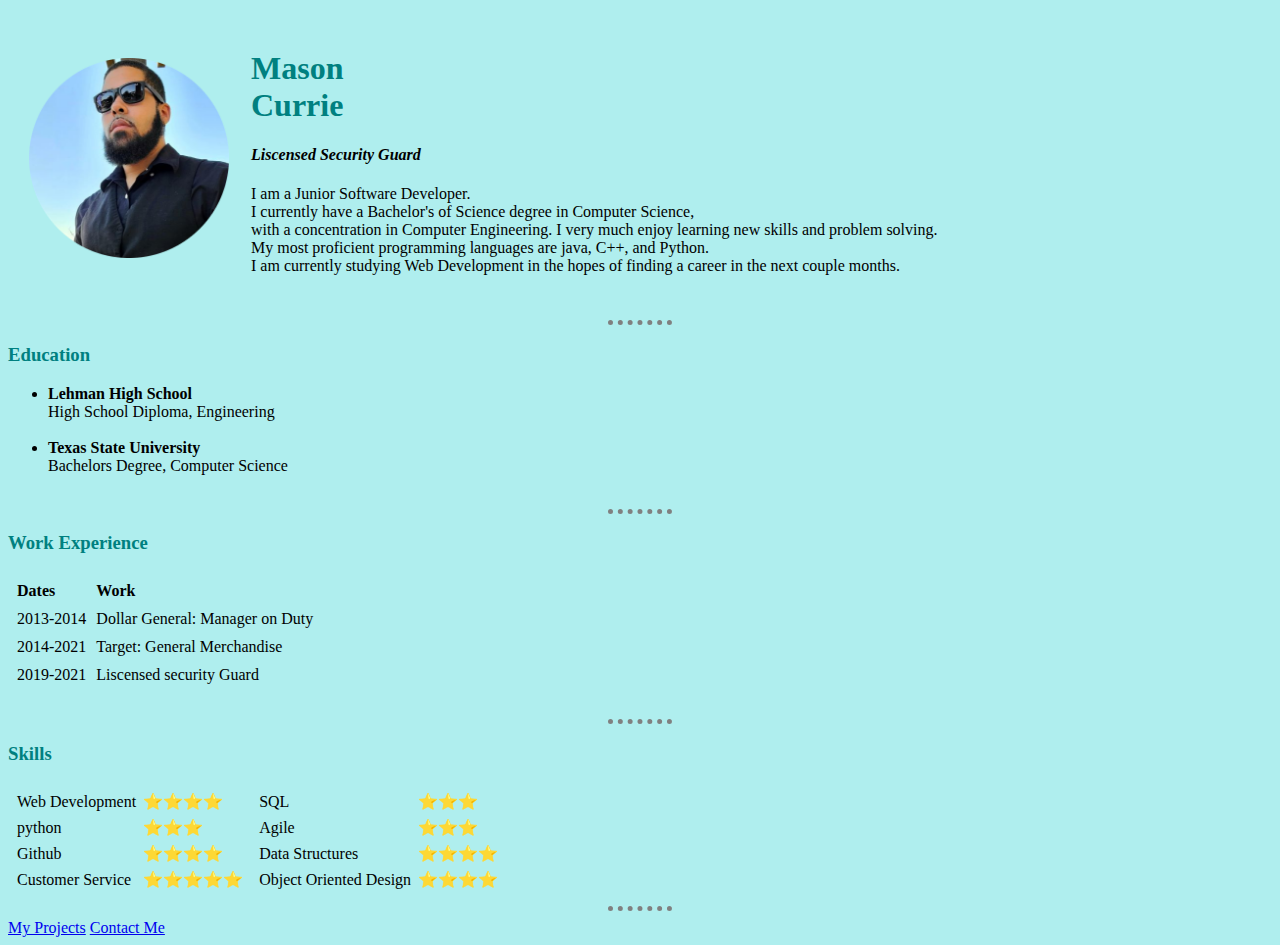
<file: index.html>
<!DOCTYPE html>
<html>

<head>
  <meta charset="utf-8">
  <title>Mason's Personal Site</title>
  <link rel="stylesheet" href="styles.css">
</head>

<body>
  <table cellspacing="20">
    <tr>
      <td><img src="mason.png" alt="Mason profile picture"></td>
      <td><h1>Mason <br> Currie</h1>
      <P>
        <em><h4>Liscensed Security Guard</h4></em>
      </P>
      <p>
        I am a Junior Software Developer. <br>
        I currently have a Bachelor's of Science degree in Computer Science,<br>
        with a concentration in Computer Engineering.
        I very much enjoy learning new skills and problem solving.<br>
        My most proficient programming languages are java, C++, and Python. <br> I am
        currently studying Web Development in the hopes of finding a career in
        the next couple months.
      </p></td>
    </tr>
  </table>

  <hr>
  <h3>Education</h3>
  <ul>
    <li>
        <strong>Lehman High School</strong> <br>High School Diploma, Engineering
    </li>
    <br>

    <li>
        <strong>Texas State University</strong> <br>Bachelors Degree, Computer Science
    </li>
    <br>
  </ul>
  <hr>

  <h3>Work Experience</h3>
  <table cellspacing ="8">
    <thead>
      <tr style="text-align: left;">
        <th>Dates</th>
        <th>Work</th>
      </tr>
    </thead>

    <tr>
      <td>2013-2014</td>
      <td>Dollar General: Manager on Duty</td>
    </tr>
    <tr>
      <td>2014-2021</td>
      <td>Target: General Merchandise</td>
    </tr>
    <tr>
      <td>2019-2021</td>
      <td>Liscensed security Guard</td>
    </tr>
  </table>
  <br>
  <hr>
  <h3>Skills</h3>

  <table cellspacing="2">
    <tr>
      <td>
        <table cellspacing="5">
        <tr>
          <td>Web Development</td>
          <td>⭐⭐⭐⭐</td>

        </tr>
        <tr>
          <td>python</td>
          <td>⭐⭐⭐</td>
        </tr>

        <tr>
          <td>Github</td>
          <td>⭐⭐⭐⭐</td>
        </tr>

        <tr>
          <td>Customer Service</td>
          <td>⭐⭐⭐⭐⭐</td>
        </tr>
      </table>
    </td>
      <td>
        <table cellspacing="5">
          <tr>
            <td>SQL</td>
            <td>⭐⭐⭐</td>
          </tr>

          <tr>
            <td>Agile</td>
            <td>⭐⭐⭐</td>
          </tr>

          <tr>
            <td>Data Structures</td>
            <td>⭐⭐⭐⭐</td>
          </tr>

          <tr>
            <td>Object Oriented Design</td>
            <td>⭐⭐⭐⭐</td>
          </tr>
        </table>
      </td>
    </tr>
  </table>
  <hr>

  <a href="https://github.com/mercurrie?tab=repositories">My Projects</a>
  <a href="Contact.html">Contact Me</a>

</body>

</html>
</file>
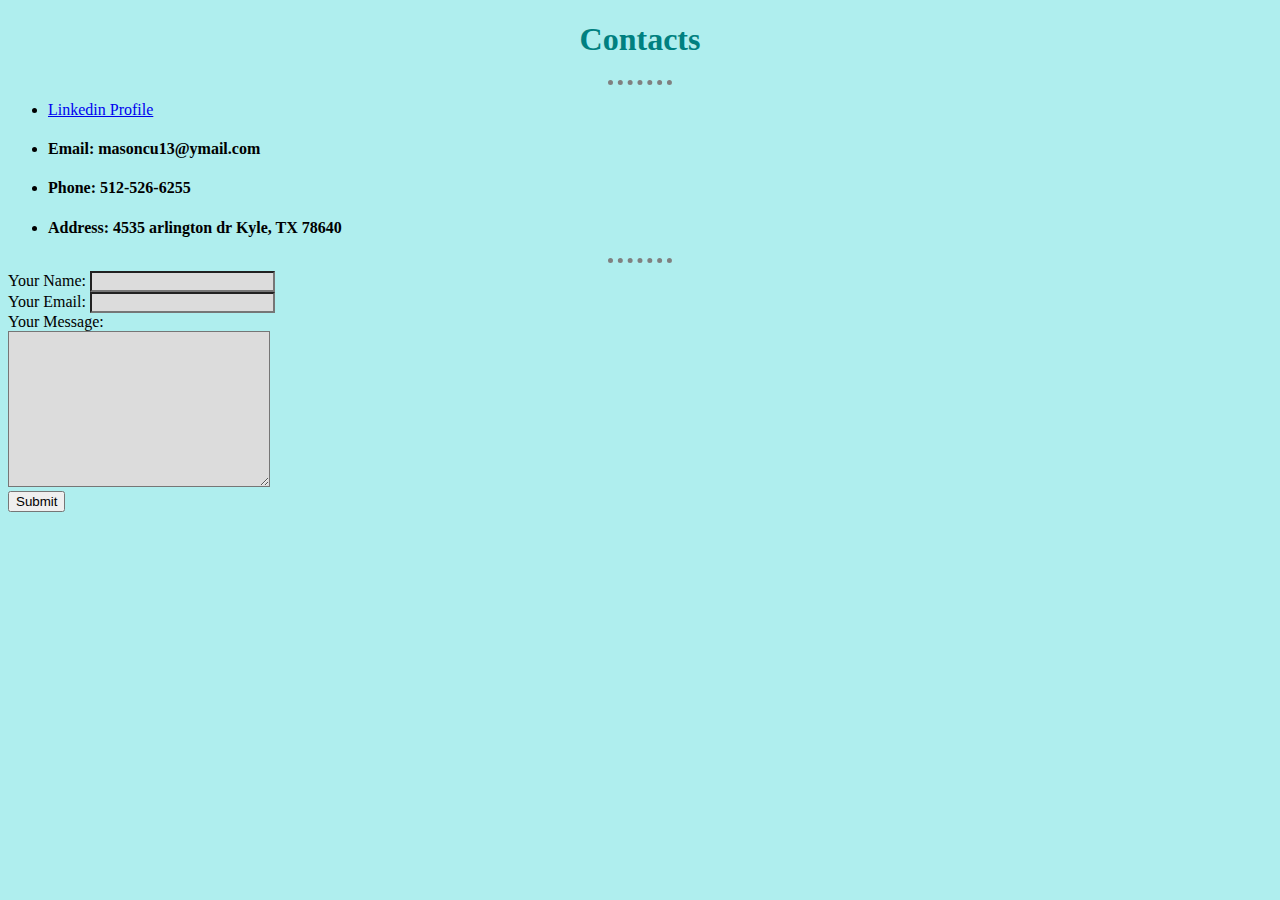
<file: Contact.html>
<!DOCTYPE html>
<html lang="en" dir="ltr">
  <head>
    <meta charset="utf-8">
    <title>Contact Me</title>
    <link rel="stylesheet" href="styles.css">
  </head>
  <body>
    <center>
      <h1>Contacts</h1>
    </center>
    <hr>
    <ul>
      <li>
        <a href="https://www.linkedin.com/in/mason-currie-010772b8/">Linkedin Profile</a>
      </li>

      <li>
        <h4>Email: masoncu13@ymail.com</h4>
      </li>

      <li>
        <h4>Phone: 512-526-6255</h4>
      </li>

      <li>
        <h4>Address: 4535 arlington dr Kyle, TX 78640</h4>
      </li>
    </ul>
    <hr>

    <form action="mailto:mercurrie@ymail.com" method="post" enctype="text/plain">
      <label>Your Name:</label>
      <input type="text" name="yourName" value="" style="background-color: #dcdcdc;"> <br>
      <label>Your Email:</label>
      <input type="email" name="yourEmail" value="" style="background-color: #dcdcdc;"> <br>
      <label>Your Message:</label> <br>
      <textarea name="yourMessage" rows="10" cols="30" style="background-color: #dcdcdc;"></textarea> <br>
      <input type="submit" name="submit">
    </form>

  </body>
</html>
</file>
<file: styles.css>
body{
    background-color: #afeeee;
  }
  hr{
    border-color: grey;
    border-style: none;
    border-top-style: dotted;
    border-width: 5px;
    width: 5%;

  }
  img{
    height: 200px;
  }
  h1{
    color: #008080;
  }
  h3{
    color: #008080;
  }
</file>
